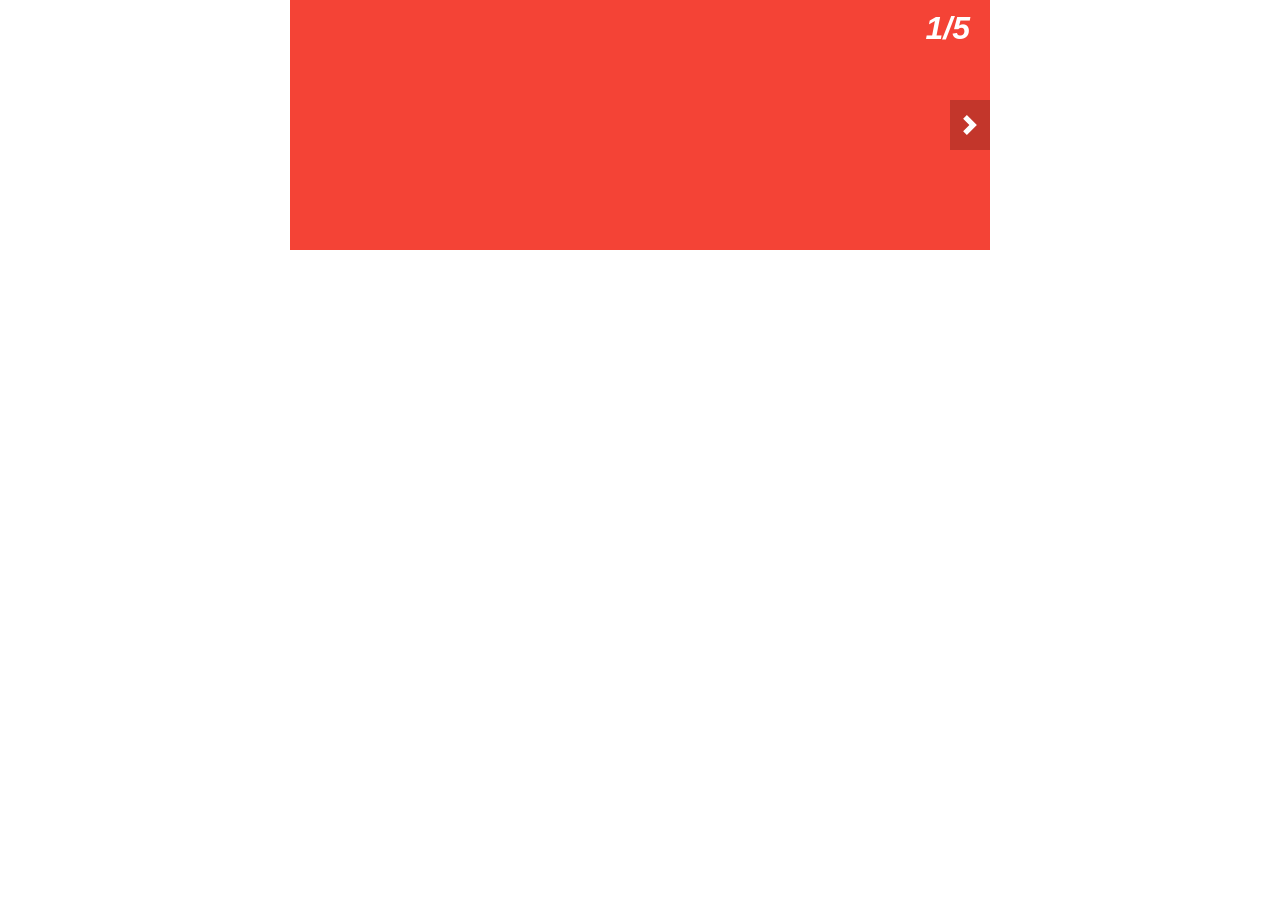
<file: ChiefSlider/examples/01.html>
<!doctype html>
<html lang="ru">

<head>
  <meta charset="utf-8">
  <meta name="viewport" content="width=device-width, initial-scale=1">
  <title>ChiefSlider [Example 1]</title>
  <link rel="stylesheet" href="../chief-slider.css">
  <style>
    *,
    *::before,
    *::after {
      -webkit-box-sizing: border-box;
      box-sizing: border-box;
    }

    body {
      margin: 0;
      font-family: -apple-system, BlinkMacSystemFont, 'Segoe UI', Roboto,
        'Helvetica Neue', Arial, sans-serif, 'Apple Color Emoji', 'Segoe UI Emoji',
        'Segoe UI Symbol';
    }

    .container {
      max-width: 700px;
      margin: 0 auto;
    }

    .slider__container {
      padding-left: 0;
      padding-right: 0;
    }

    .slider__items {
      counter-reset: slide;
    }

    .slider__item {
      -webkit-box-flex: 0;
      -ms-flex: 0 0 100%;
      flex: 0 0 100%;
      max-width: 100%;
      counter-increment: slide;
      height: 250px;
      position: relative;
    }

    .slider__item::before {
      content: counter(slide) "/5";
      position: absolute;
      top: 10px;
      right: 20px;
      color: #fff;
      font-style: italic;
      font-size: 32px;
      font-weight: bold;
      display: block;
    }

    .slider__item:nth-child(1) {
      background-color: #f44336;
    }

    .slider__item:nth-child(2) {
      background-color: #9c27b0;
    }

    .slider__item:nth-child(3) {
      background-color: #3f51b5;
    }

    .slider__item:nth-child(4) {
      background-color: #03a9f4;
    }

    .slider__item:nth-child(5) {
      background-color: #4caf50;
    }
  </style>
  <script defer src="../chief-slider.js"></script>
  <script>
    document.addEventListener('DOMContentLoaded', function () {
      const slider = new ChiefSlider('.slider', {
        loop: false
      });
    });
  </script>
</head>

<body>

  <div class="container">

    <div class="slider">
      <div class="slider__container">
        <div class="slider__wrapper">
          <div class="slider__items">
            <div class="slider__item">
              <!-- Контент 1 слайда -->
            </div>
            <div class="slider__item">
              <!-- Контент 2 слайда -->
            </div>
            <div class="slider__item">
              <!-- Контент 3 слайда -->
            </div>
            <div class="slider__item">
              <!-- Контент 4 слайда -->
            </div>
            <div class="slider__item">
              <!-- Контент 5 слайда -->
            </div>
          </div>
        </div>
      </div>
      <a href="#" class="slider__control" data-slide="prev"></a>
      <a href="#" class="slider__control" data-slide="next"></a>
    </div>

  </div>
</body>

</html>
</file>
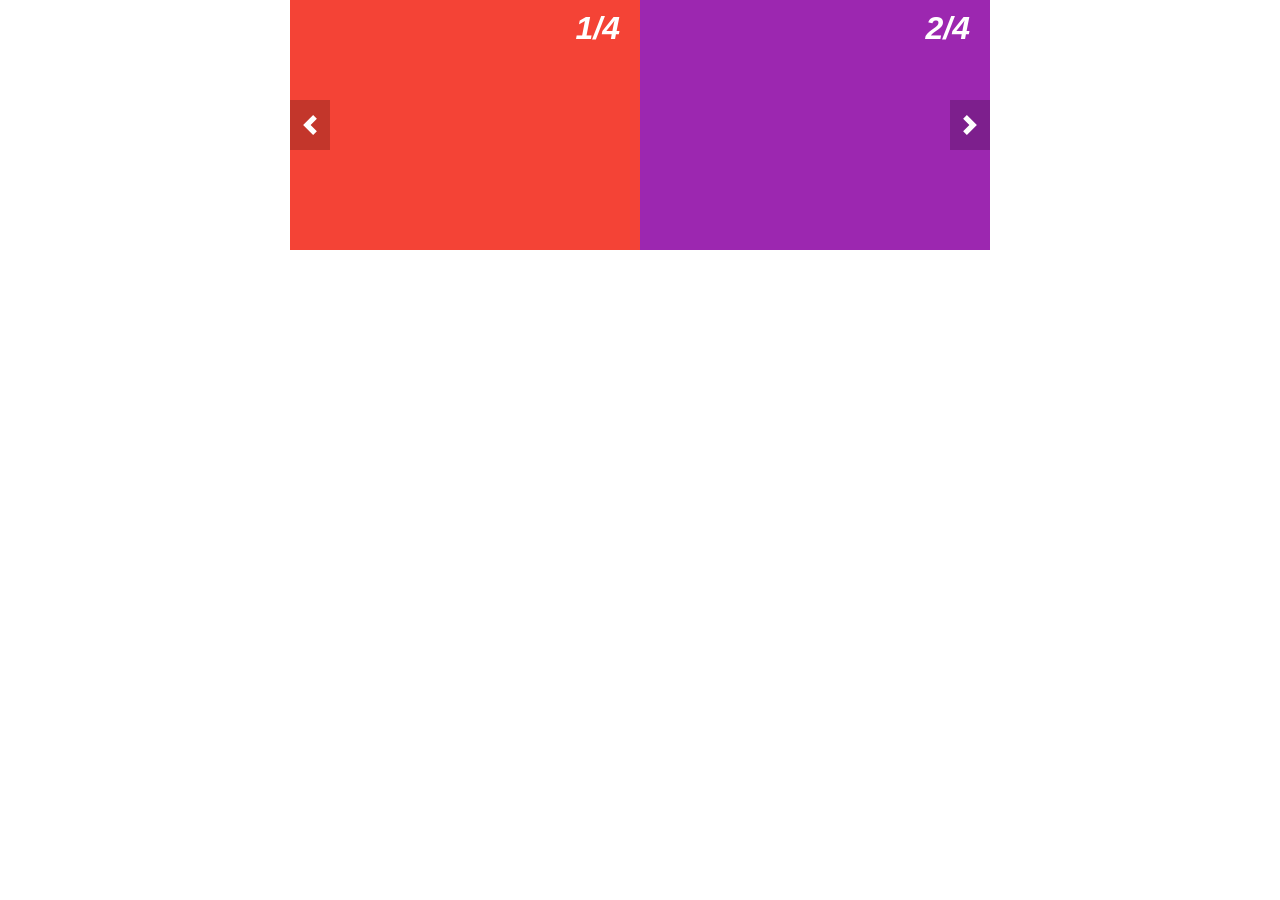
<file: ChiefSlider/examples/02.html>
<!doctype html>
<html lang="ru">

<head>
  <meta charset="utf-8">
  <meta name="viewport" content="width=device-width, initial-scale=1">
  <title>ChiefSlider [Example 1]</title>
  <link rel="stylesheet" href="../chief-slider.css">
  <style>
    *,
    *::before,
    *::after {
      -webkit-box-sizing: border-box;
      box-sizing: border-box;
    }

    body {
      margin: 0;
      font-family: -apple-system, BlinkMacSystemFont, 'Segoe UI', Roboto,
        'Helvetica Neue', Arial, sans-serif, 'Apple Color Emoji', 'Segoe UI Emoji',
        'Segoe UI Symbol';
    }

    .container {
      max-width: 700px;
      margin: 0 auto;
    }

    .slider__container {
      padding-left: 0;
      padding-right: 0;
    }

    .slider__items {
      counter-reset: slide;
    }

    .slider__item {
      -webkit-box-flex: 0;
      -ms-flex: 0 0 50%;
      flex: 0 0 50%;
      max-width: 50%;
      counter-increment: slide;
      height: 250px;
      position: relative;
    }

    .slider__item::before {
      content: counter(slide) "/4";
      position: absolute;
      top: 10px;
      right: 20px;
      color: #fff;
      font-style: italic;
      font-size: 32px;
      font-weight: bold;
      display: block;
    }

    .slider__item:nth-child(1) {
      background-color: #f44336;
    }

    .slider__item:nth-child(2) {
      background-color: #9c27b0;
    }

    .slider__item:nth-child(3) {
      background-color: #3f51b5;
    }

    .slider__item:nth-child(4) {
      background-color: #03a9f4;
    }

    .slider__item:nth-child(5) {
      background-color: #4caf50;
    }
  </style>
</head>

<body>

  <div class="container">

    <div class="slider">
      <div class="slider__container">
        <div class="slider__wrapper">
          <div class="slider__items">
            <div class="slider__item">
              <!-- Контент 1 слайда -->
            </div>
            <div class="slider__item">
              <!-- Контент 2 слайда -->
            </div>
            <div class="slider__item">
              <!-- Контент 3 слайда -->
            </div>
            <div class="slider__item">
              <!-- Контент 4 слайда -->
            </div>
          </div>
        </div>
      </div>
      <a href="#" class="slider__control" data-slide="prev"></a>
      <a href="#" class="slider__control" data-slide="next"></a>
    </div>

  </div>

  <script src="../chief-slider.js"></script>
  <script>
    document.addEventListener('DOMContentLoaded', function () {
      const slider = new ChiefSlider('.slider', {
        loop: true
      });
    });
  </script>

</body>

</html>
</file>
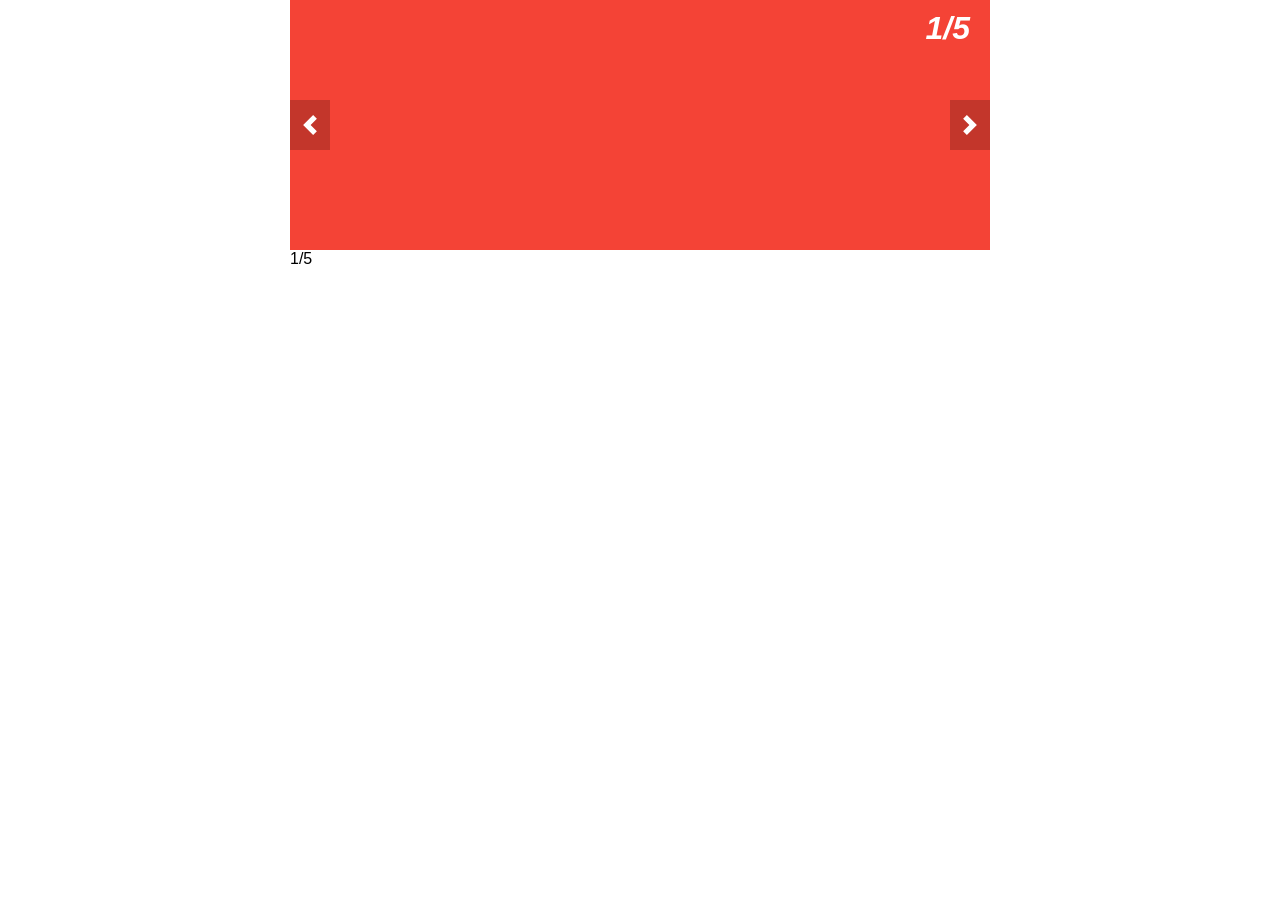
<file: ChiefSlider/examples/03.html>
<!doctype html>
<html lang="ru">

<head>
  <meta charset="utf-8">
  <meta name="viewport" content="width=device-width, initial-scale=1">
  <title>ChiefSlider [Example 1]</title>
  <link rel="stylesheet" href="../chief-slider.css">
  <style>
    *,
    *::before,
    *::after {
      -webkit-box-sizing: border-box;
      box-sizing: border-box;
    }

    body {
      margin: 0;
      font-family: -apple-system, BlinkMacSystemFont, 'Segoe UI', Roboto,
        'Helvetica Neue', Arial, sans-serif, 'Apple Color Emoji', 'Segoe UI Emoji',
        'Segoe UI Symbol';
    }

    .container {
      max-width: 700px;
      margin: 0 auto;
    }

    .slider__container {
      padding-left: 0;
      padding-right: 0;
    }

    .slider__items {
      counter-reset: slide;
    }

    .slider__item {
      -webkit-box-flex: 0;
      -ms-flex: 0 0 100%;
      flex: 0 0 100%;
      max-width: 100%;
      counter-increment: slide;
      height: 250px;
      position: relative;
    }

    .slider__item::before {
      content: counter(slide) "/5";
      position: absolute;
      top: 10px;
      right: 20px;
      color: #fff;
      font-style: italic;
      font-size: 32px;
      font-weight: bold;
      display: block;
    }

    .slider__item:nth-child(1) {
      background-color: #f44336;
    }

    .slider__item:nth-child(2) {
      background-color: #9c27b0;
    }

    .slider__item:nth-child(3) {
      background-color: #3f51b5;
    }

    .slider__item:nth-child(4) {
      background-color: #03a9f4;
    }

    .slider__item:nth-child(5) {
      background-color: #4caf50;
    }
  </style>
  <script src="../chief-slider.js"></script>
</head>

<body>

  <div class="container">

    <div class="slider">
      <div class="slider__container">
        <div class="slider__wrapper">
          <div class="slider__items">
            <div class="slider__item">
              <!-- Контент 1 слайда -->
            </div>
            <div class="slider__item">
              <!-- Контент 2 слайда -->
            </div>
            <div class="slider__item">
              <!-- Контент 3 слайда -->
            </div>
            <div class="slider__item">
              <!-- Контент 4 слайда -->
            </div>
            <div class="slider__item">
              <!-- Контент 5 слайда -->
            </div>
          </div>
        </div>
      </div>
      <a href="#" class="slider__control" data-slide="prev"></a>
      <a href="#" class="slider__control" data-slide="next"></a>
    </div>

    <div class="slider-counter"></div>

  </div>

  <script>
    document.addEventListener('DOMContentLoaded', function () {
      const slider = new ChiefSlider('.slider', {
        loop: true
      });
      const sliderItems = document.querySelector('.slider__items');
      const sliderCounter = document.querySelector('.slider-counter');
      const updateCounter = () => {
        const index = parseInt(sliderItems.querySelector('.slider__item_active').dataset.index) + 1;
        const count = sliderItems.querySelectorAll('.slider__item').length;
        sliderCounter.textContent = `${index}/${count}`;
      }
      updateCounter();
      sliderItems.addEventListener('transitionend', updateCounter);
    });
  </script>

</body>

</html>
</file>
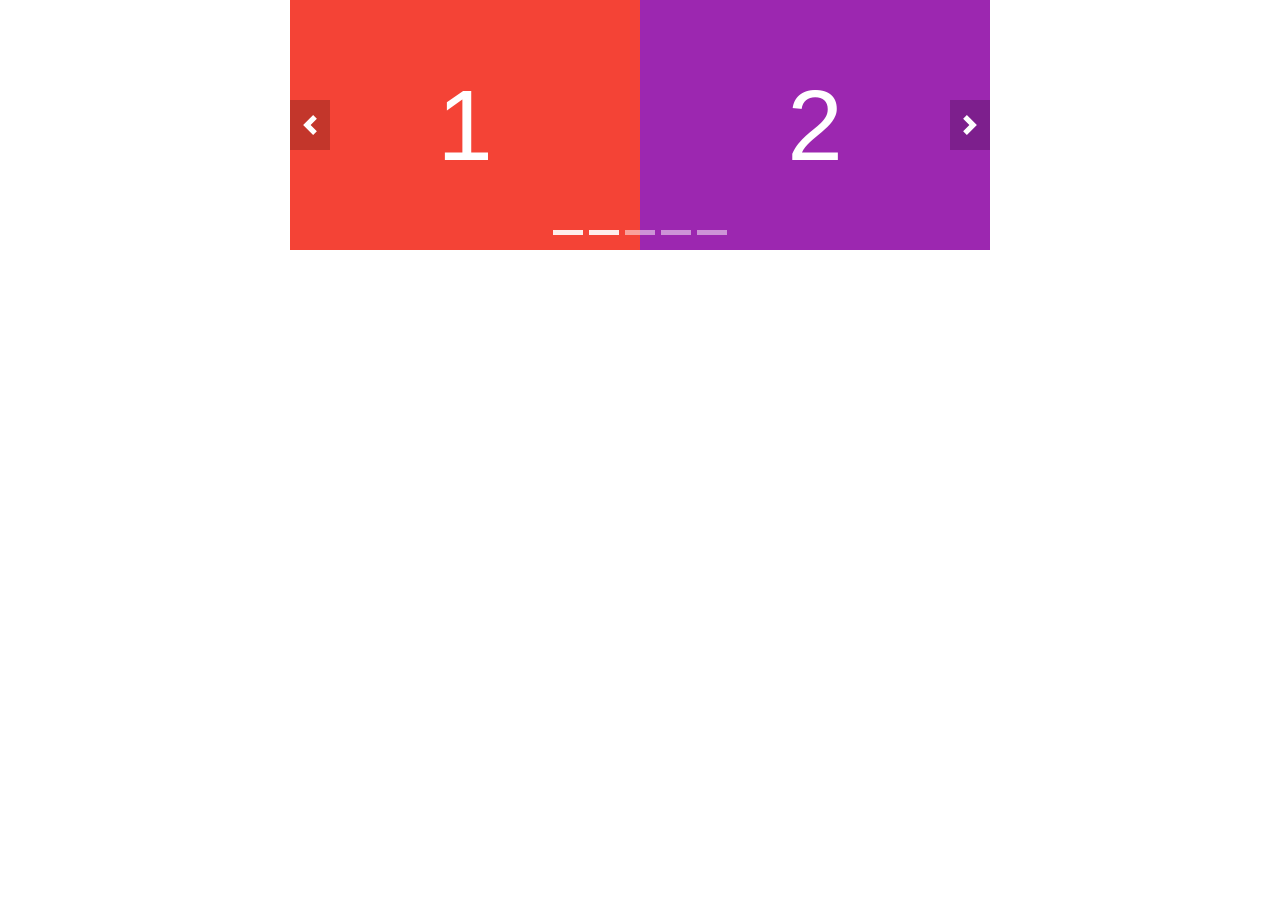
<file: ChiefSlider/examples/04.html>
<!doctype html>
<html lang="ru">

<head>
  <meta charset="utf-8">
  <meta name="viewport" content="width=device-width, initial-scale=1">
  <title>chiefSlider - Example 4</title>
  <link rel="stylesheet" href="../chief-slider.css">
  <script src="../chief-slider.js"></script>
  <script>
    document.addEventListener('DOMContentLoaded', function () {
      new ChiefSlider('.slider', {
        loop: true,
        autoplay: false,
        interval: 5000,
      });
    });
  </script>
  <style>
    *,
    *::before,
    *::after {
      box-sizing: border-box;
    }

    body {
      margin: 0;
      font-family: -apple-system, BlinkMacSystemFont, 'Segoe UI', Roboto,
        'Helvetica Neue', Arial, sans-serif, 'Apple Color Emoji', 'Segoe UI Emoji',
        'Segoe UI Symbol';
    }

    .container {
      max-width: 700px;
      margin: 0 auto;
    }

    .slider__container {
      padding-left: 0;
      padding-right: 0;
    }

    .slider__item {
      flex: 0 0 50%;
      max-width: 50%;
    }

    .slider__item-container {
      line-height: 250px;
      font-size: 100px;
      text-align: center;
      height: 250px;
      color: #fff;
    }

    .slider__item:nth-child(1) .slider__item-content {
      background-color: #f44336;
    }

    .slider__item:nth-child(2) .slider__item-content {
      background-color: #9c27b0;
    }

    .slider__item:nth-child(3) .slider__item-content {
      background-color: #3f51b5;
    }

    .slider__item:nth-child(4) .slider__item-content {
      background-color: #03a9f4;
    }

    .slider__item:nth-child(5) .slider__item-content {
      background-color: #4caf50;
    }
  </style>
</head>

<body>

  <div class="container">

    <div class="slider" data-slider="chiefslider">
      <div class="slider__container">
        <div class="slider__wrapper">
          <div class="slider__items">
            <div class="slider__item">
              <div class="slider__item-container">
                <div class="slider__item-content">1</div>
              </div>
            </div>
            <div class="slider__item">
              <div class="slider__item-container">
                <div class="slider__item-content">2</div>
              </div>
            </div>
            <div class="slider__item">
              <div class="slider__item-container">
                <div class="slider__item-content">3</div>
              </div>
            </div>
            <div class="slider__item">
              <div class="slider__item-container">
                <div class="slider__item-content">4</div>
              </div>
            </div>
            <div class="slider__item">
              <div class="slider__item-container">
                <div class="slider__item-content">5</div>
              </div>
            </div>
          </div>
        </div>
      </div>
      <a href="#" class="slider__control" data-slide="prev"></a>
      <a href="#" class="slider__control" data-slide="next"></a>
      <ol class="slider__indicators">
        <li data-slide-to="0"></li>
        <li data-slide-to="1"></li>
        <li data-slide-to="2"></li>
        <li data-slide-to="3"></li>
        <li data-slide-to="4"></li>
      </ol>
    </div>

  </div>
</body>

</html>
</file>
<file: ChiefSlider/chief-slider.css>
/*!
* chiefSlider
*   site: https://itchief.ru/javascript/slider
*   github: https://github.com/itchief/ui-components
*
* Copyright 2018-2021 Alexander Maltsev
* Licensed under MIT (https://github.com/itchief/ui-components/blob/master/LICENSE)
*/

.slider {
  position: relative;
}

.slider__container {
  overflow: hidden;
}

.slider__wrapper {
  /* overflow: hidden; */
}

.slider__items {
  display: flex;
  transition: transform 0.5s ease;
}

.slider_disable-transition {
  transition: none;
}

.slider__item {
  flex: 0 0 100%;
  max-width: 100%;
  user-select: none;
}

/* кнопки влево и вправо */

.slider__control {
  position: absolute;
  top: 50%;
  display: flex;
  justify-content: center;
  align-items: center;
  width: 40px;
  height: 50px;
  color: #fff;
  text-align: center;
  background: rgb(0 0 0 / 20%);
  transform: translateY(-50%);
}

.slider__control_hide {
  display: none;
}

.slider__control[data-slide="prev"] {
  left: 0;
}

.slider__control[data-slide="next"] {
  right: 0;
}

.slider__control:hover,
.slider__control:focus {
  color: #fff;
  text-decoration: none;
  background: rgb(0 0 0 / 30%);
  outline: 0;
}

.slider__control::before {
  content: "";
  display: inline-block;
  width: 20px;
  height: 20px;
  background: transparent no-repeat center center;
  background-size: 100% 100%;
}

.slider__control[data-slide="prev"]::before {
  background-image: url("data:image/svg+xml;charset=utf8,%3Csvg xmlns='http://www.w3.org/2000/svg' fill='%23fff' viewBox='0 0 8 8'%3E%3Cpath d='M5.25 0l-4 4 4 4 1.5-1.5-2.5-2.5 2.5-2.5-1.5-1.5z'/%3E%3C/svg%3E");
}

.slider__control[data-slide="next"]::before {
  background-image: url("data:image/svg+xml;charset=utf8,%3Csvg xmlns='http://www.w3.org/2000/svg' fill='%23fff' viewBox='0 0 8 8'%3E%3Cpath d='M2.75 0l-1.5 1.5 2.5 2.5-2.5 2.5 1.5 1.5 4-4-4-4z'/%3E%3C/svg%3E");
}

/* индикаторы */

.slider__indicators {
  position: absolute;
  right: 0;
  bottom: 0;
  left: 0;
  z-index: 15;
  display: flex;
  justify-content: center;
  margin-top: 0;
  margin-right: 15%;
  margin-bottom: 0;
  margin-left: 15%;
  padding-left: 0;
  list-style: none;
}

.slider__indicators li {
  flex: 0 1 auto;
  box-sizing: content-box;
  width: 30px;
  height: 5px;
  margin-right: 3px;
  margin-left: 3px;
  text-indent: -999px;
  background-color: rgb(255 255 255 / 50%);
  background-clip: padding-box;
  border-top: 15px solid transparent;
  border-bottom: 15px solid transparent;
  cursor: pointer;
}

.slider__indicators li.active {
  background-color: rgb(255 255 255 / 90%);
}
</file>
